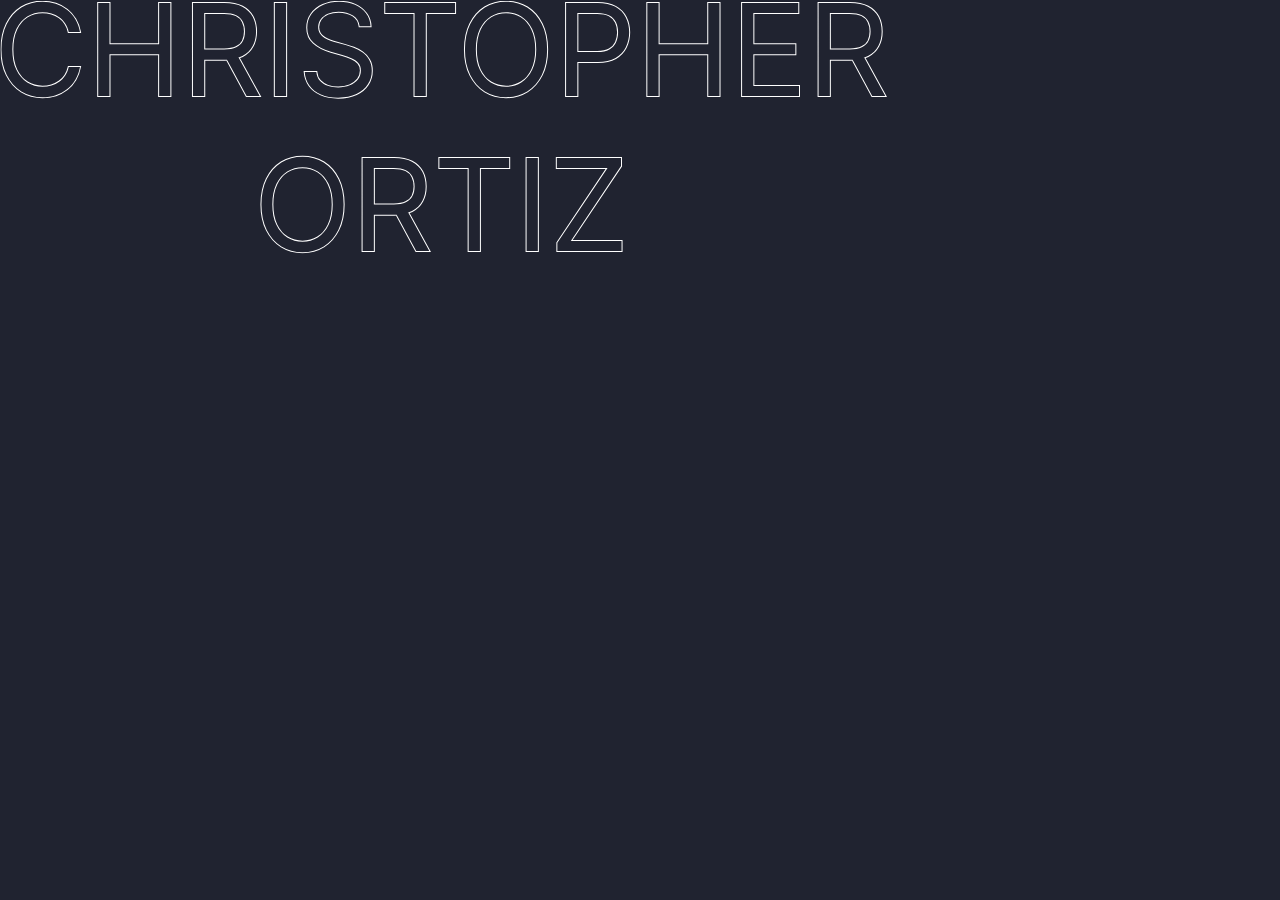
<file: index.html>
<!DOCTYPE html>
<html lang="en">
<head>
    <meta charset="UTF-8">
    <title>Title</title>
    <link rel="stylesheet" href="style.css">
</head>
<body>

<svg id="logo"
     width="887" height="254" viewBox="0 0 887 254" fill="none" xmlns="http://www.w3.org/2000/svg">
    <mask id="path-1-outside-1_15_5" maskUnits="userSpaceOnUse" x="0.448853" y="0.636353" width="887" height="253" fill="black">
        <rect fill="white" x="0.448853" y="0.636353" width="887" height="253"/>
        <path d="M79.9943 32H68.7216C68.0549 28.7576 66.8883 25.9091 65.2216 23.4545C63.5852 21 61.5852 18.9394 59.2216 17.2727C56.8882 15.5757 54.2973 14.303 51.4489 13.4545C48.6004 12.6061 45.6307 12.1818 42.5398 12.1818C36.9034 12.1818 31.7973 13.6061 27.2216 16.4545C22.6761 19.303 19.0549 23.5 16.3579 29.0454C13.6913 34.5909 12.3579 41.3939 12.3579 49.4545C12.3579 57.5151 13.6913 64.3182 16.3579 69.8636C19.0549 75.4091 22.6761 79.6061 27.2216 82.4545C31.7973 85.303 36.9034 86.7273 42.5398 86.7273C45.6307 86.7273 48.6004 86.303 51.4489 85.4545C54.2973 84.6061 56.8882 83.3485 59.2216 81.6818C61.5852 79.9848 63.5852 77.9091 65.2216 75.4545C66.8883 72.9697 68.0549 70.1212 68.7216 66.9091H79.9943C79.1458 71.6667 77.6004 75.9242 75.3579 79.6818C73.1155 83.4394 70.3276 86.6364 66.9943 89.2727C63.661 91.8788 59.9186 93.8636 55.767 95.2273C51.6458 96.5909 47.2367 97.2727 42.5398 97.2727C34.6004 97.2727 27.5398 95.3333 21.3579 91.4545C15.1761 87.5757 10.3125 82.0606 6.76703 74.9091C3.22158 67.7576 1.44885 59.2727 1.44885 49.4545C1.44885 39.6364 3.22158 31.1515 6.76703 24C10.3125 16.8485 15.1761 11.3333 21.3579 7.45454C27.5398 3.57575 34.6004 1.63635 42.5398 1.63635C47.2367 1.63635 51.6458 2.31817 55.767 3.68181C59.9186 5.04545 63.661 7.04545 66.9943 9.68181C70.3276 12.2879 73.1155 15.4697 75.3579 19.2273C77.6004 22.9545 79.1458 27.2121 79.9943 32Z"/>
        <path d="M98.2102 96V2.90908H109.483V44.3636H159.119V2.90908H170.392V96H159.119V54.3636H109.483V96H98.2102Z"/>
        <path d="M192.96 96V2.90908H224.415C231.687 2.90908 237.657 4.1515 242.324 6.63635C246.991 9.0909 250.445 12.4697 252.687 16.7727C254.93 21.0757 256.051 25.9697 256.051 31.4545C256.051 36.9394 254.93 41.803 252.687 46.0454C250.445 50.2879 247.006 53.6212 242.369 56.0454C237.733 58.4394 231.809 59.6364 224.597 59.6364H199.142V49.4545H224.233C229.203 49.4545 233.203 48.7273 236.233 47.2727C239.294 45.8182 241.506 43.7576 242.869 41.0909C244.263 38.3939 244.96 35.1818 244.96 31.4545C244.96 27.7273 244.263 24.4697 242.869 21.6818C241.475 18.8939 239.248 16.7424 236.187 15.2273C233.127 13.6818 229.081 12.9091 224.051 12.9091H204.233V96H192.96ZM236.778 54.1818L259.688 96H246.597L224.051 54.1818H236.778Z"/>
        <path d="M286.108 2.90908V96H274.835V2.90908H286.108Z"/>
        <path d="M359.619 26.1818C359.074 21.5757 356.862 18 352.983 15.4545C349.104 12.9091 344.347 11.6364 338.71 11.6364C334.589 11.6364 330.983 12.303 327.892 13.6364C324.831 14.9697 322.438 16.803 320.71 19.1364C319.013 21.4697 318.165 24.1212 318.165 27.0909C318.165 29.5757 318.756 31.7121 319.938 33.5C321.15 35.2576 322.695 36.7273 324.574 37.9091C326.453 39.0606 328.422 40.0151 330.483 40.7727C332.544 41.5 334.437 42.0909 336.165 42.5454L345.619 45.0909C348.044 45.7273 350.741 46.6061 353.71 47.7273C356.71 48.8485 359.574 50.3788 362.301 52.3182C365.059 54.2273 367.331 56.6818 369.119 59.6818C370.907 62.6818 371.801 66.3636 371.801 70.7273C371.801 75.7576 370.483 80.303 367.847 84.3636C365.241 88.4242 361.422 91.6515 356.392 94.0454C351.392 96.4394 345.316 97.6364 338.165 97.6364C331.498 97.6364 325.725 96.5606 320.847 94.4091C315.998 92.2576 312.18 89.2576 309.392 85.4091C306.634 81.5606 305.074 77.0909 304.71 72H316.347C316.65 75.5151 317.831 78.4242 319.892 80.7273C321.983 83 324.619 84.697 327.801 85.8182C331.013 86.9091 334.468 87.4545 338.165 87.4545C342.468 87.4545 346.331 86.7576 349.756 85.3636C353.18 83.9394 355.892 81.9697 357.892 79.4545C359.892 76.9091 360.892 73.9394 360.892 70.5454C360.892 67.4545 360.028 64.9394 358.301 63C356.574 61.0606 354.301 59.4848 351.483 58.2727C348.665 57.0606 345.619 56 342.347 55.0909L330.892 51.8182C323.619 49.7273 317.862 46.7424 313.619 42.8636C309.377 38.9848 307.256 33.9091 307.256 27.6364C307.256 22.4242 308.665 17.8788 311.483 14C314.331 10.0909 318.15 7.0606 322.938 4.90908C327.756 2.72726 333.134 1.63635 339.074 1.63635C345.074 1.63635 350.407 2.71211 355.074 4.86362C359.741 6.98484 363.437 9.89393 366.165 13.5909C368.922 17.2879 370.377 21.4848 370.528 26.1818H359.619Z"/>
        <path d="M385.244 12.9091V2.90908H455.062V12.9091H425.79V96H414.517V12.9091H385.244Z"/>
        <path d="M547.131 49.4545C547.131 59.2727 545.358 67.7576 541.812 74.9091C538.267 82.0606 533.403 87.5757 527.222 91.4545C521.04 95.3333 513.979 97.2727 506.04 97.2727C498.1 97.2727 491.04 95.3333 484.858 91.4545C478.676 87.5757 473.813 82.0606 470.267 74.9091C466.722 67.7576 464.949 59.2727 464.949 49.4545C464.949 39.6364 466.722 31.1515 470.267 24C473.813 16.8485 478.676 11.3333 484.858 7.45454C491.04 3.57575 498.1 1.63635 506.04 1.63635C513.979 1.63635 521.04 3.57575 527.222 7.45454C533.403 11.3333 538.267 16.8485 541.812 24C545.358 31.1515 547.131 39.6364 547.131 49.4545ZM536.222 49.4545C536.222 41.3939 534.873 34.5909 532.176 29.0454C529.509 23.5 525.888 19.303 521.312 16.4545C516.767 13.6061 511.676 12.1818 506.04 12.1818C500.403 12.1818 495.297 13.6061 490.722 16.4545C486.176 19.303 482.555 23.5 479.858 29.0454C477.191 34.5909 475.858 41.3939 475.858 49.4545C475.858 57.5151 477.191 64.3182 479.858 69.8636C482.555 75.4091 486.176 79.6061 490.722 82.4545C495.297 85.303 500.403 86.7273 506.04 86.7273C511.676 86.7273 516.767 85.303 521.312 82.4545C525.888 79.6061 529.509 75.4091 532.176 69.8636C534.873 64.3182 536.222 57.5151 536.222 49.4545Z"/>
        <path d="M566.085 96V2.90908H597.54C604.843 2.90908 610.812 4.22726 615.449 6.86362C620.116 9.46969 623.57 13 625.812 17.4545C628.055 21.9091 629.176 26.8788 629.176 32.3636C629.176 37.8485 628.055 42.8333 625.812 47.3182C623.6 51.803 620.176 55.3788 615.54 58.0454C610.903 60.6818 604.964 62 597.722 62H575.176V52H597.358C602.358 52 606.373 51.1364 609.403 49.4091C612.434 47.6818 614.631 45.3485 615.994 42.4091C617.388 39.4394 618.085 36.0909 618.085 32.3636C618.085 28.6364 617.388 25.303 615.994 22.3636C614.631 19.4242 612.419 17.1212 609.358 15.4545C606.297 13.7576 602.237 12.9091 597.176 12.9091H577.358V96H566.085Z"/>
        <path d="M647.335 96V2.90908H658.608V44.3636H708.244V2.90908H719.517V96H708.244V54.3636H658.608V96H647.335Z"/>
        <path d="M742.085 96V2.90908H798.267V12.9091H753.358V44.3636H795.358V54.3636H753.358V86H798.994V96H742.085Z"/>
        <path d="M818.585 96V2.90908H850.04C857.313 2.90908 863.282 4.1515 867.949 6.63635C872.616 9.0909 876.07 12.4697 878.312 16.7727C880.555 21.0757 881.676 25.9697 881.676 31.4545C881.676 36.9394 880.555 41.803 878.312 46.0454C876.07 50.2879 872.631 53.6212 867.994 56.0454C863.358 58.4394 857.434 59.6364 850.222 59.6364H824.767V49.4545H849.858C854.828 49.4545 858.828 48.7273 861.858 47.2727C864.919 45.8182 867.131 43.7576 868.494 41.0909C869.888 38.3939 870.585 35.1818 870.585 31.4545C870.585 27.7273 869.888 24.4697 868.494 21.6818C867.1 18.8939 864.873 16.7424 861.812 15.2273C858.752 13.6818 854.706 12.9091 849.676 12.9091H829.858V96H818.585ZM862.403 54.1818L885.312 96H872.222L849.676 54.1818H862.403Z"/>
        <path d="M343.631 204.455C343.631 214.273 341.858 222.758 338.312 229.909C334.767 237.061 329.903 242.576 323.722 246.455C317.54 250.333 310.479 252.273 302.54 252.273C294.6 252.273 287.54 250.333 281.358 246.455C275.176 242.576 270.313 237.061 266.767 229.909C263.222 222.758 261.449 214.273 261.449 204.455C261.449 194.636 263.222 186.152 266.767 179C270.313 171.848 275.176 166.333 281.358 162.455C287.54 158.576 294.6 156.636 302.54 156.636C310.479 156.636 317.54 158.576 323.722 162.455C329.903 166.333 334.767 171.848 338.312 179C341.858 186.152 343.631 194.636 343.631 204.455ZM332.722 204.455C332.722 196.394 331.373 189.591 328.676 184.045C326.009 178.5 322.388 174.303 317.812 171.455C313.267 168.606 308.176 167.182 302.54 167.182C296.903 167.182 291.797 168.606 287.222 171.455C282.676 174.303 279.055 178.5 276.358 184.045C273.691 189.591 272.358 196.394 272.358 204.455C272.358 212.515 273.691 219.318 276.358 224.864C279.055 230.409 282.676 234.606 287.222 237.455C291.797 240.303 296.903 241.727 302.54 241.727C308.176 241.727 313.267 240.303 317.812 237.455C322.388 234.606 326.009 230.409 328.676 224.864C331.373 219.318 332.722 212.515 332.722 204.455Z"/>
        <path d="M362.585 251V157.909H394.04C401.312 157.909 407.282 159.152 411.949 161.636C416.616 164.091 420.07 167.47 422.312 171.773C424.555 176.076 425.676 180.97 425.676 186.455C425.676 191.939 424.555 196.803 422.312 201.045C420.07 205.288 416.631 208.621 411.994 211.045C407.358 213.439 401.434 214.636 394.222 214.636H368.767V204.455H393.858C398.828 204.455 402.828 203.727 405.858 202.273C408.919 200.818 411.131 198.758 412.494 196.091C413.888 193.394 414.585 190.182 414.585 186.455C414.585 182.727 413.888 179.47 412.494 176.682C411.1 173.894 408.873 171.742 405.812 170.227C402.752 168.682 398.706 167.909 393.676 167.909H373.858V251H362.585ZM406.403 209.182L429.312 251H416.222L393.676 209.182H406.403Z"/>
        <path d="M439.369 167.909V157.909H509.188V167.909H479.915V251H468.642V167.909H439.369Z"/>
        <path d="M537.858 157.909V251H526.585V157.909H537.858Z"/>
        <path d="M557.369 251V242.818L607.551 167.909H556.824V157.909H621.006V166.091L570.824 241H621.551V251H557.369Z"/>
    </mask>
    <path d="M79.9943 32H68.7216C68.0549 28.7576 66.8883 25.9091 65.2216 23.4545C63.5852 21 61.5852 18.9394 59.2216 17.2727C56.8882 15.5757 54.2973 14.303 51.4489 13.4545C48.6004 12.6061 45.6307 12.1818 42.5398 12.1818C36.9034 12.1818 31.7973 13.6061 27.2216 16.4545C22.6761 19.303 19.0549 23.5 16.3579 29.0454C13.6913 34.5909 12.3579 41.3939 12.3579 49.4545C12.3579 57.5151 13.6913 64.3182 16.3579 69.8636C19.0549 75.4091 22.6761 79.6061 27.2216 82.4545C31.7973 85.303 36.9034 86.7273 42.5398 86.7273C45.6307 86.7273 48.6004 86.303 51.4489 85.4545C54.2973 84.6061 56.8882 83.3485 59.2216 81.6818C61.5852 79.9848 63.5852 77.9091 65.2216 75.4545C66.8883 72.9697 68.0549 70.1212 68.7216 66.9091H79.9943C79.1458 71.6667 77.6004 75.9242 75.3579 79.6818C73.1155 83.4394 70.3276 86.6364 66.9943 89.2727C63.661 91.8788 59.9186 93.8636 55.767 95.2273C51.6458 96.5909 47.2367 97.2727 42.5398 97.2727C34.6004 97.2727 27.5398 95.3333 21.3579 91.4545C15.1761 87.5757 10.3125 82.0606 6.76703 74.9091C3.22158 67.7576 1.44885 59.2727 1.44885 49.4545C1.44885 39.6364 3.22158 31.1515 6.76703 24C10.3125 16.8485 15.1761 11.3333 21.3579 7.45454C27.5398 3.57575 34.6004 1.63635 42.5398 1.63635C47.2367 1.63635 51.6458 2.31817 55.767 3.68181C59.9186 5.04545 63.661 7.04545 66.9943 9.68181C70.3276 12.2879 73.1155 15.4697 75.3579 19.2273C77.6004 22.9545 79.1458 27.2121 79.9943 32Z" stroke="white" stroke-width="2" mask="url(#path-1-outside-1_15_5)"/>
    <path d="M98.2102 96V2.90908H109.483V44.3636H159.119V2.90908H170.392V96H159.119V54.3636H109.483V96H98.2102Z" stroke="white" stroke-width="2" mask="url(#path-1-outside-1_15_5)"/>
    <path d="M192.96 96V2.90908H224.415C231.687 2.90908 237.657 4.1515 242.324 6.63635C246.991 9.0909 250.445 12.4697 252.687 16.7727C254.93 21.0757 256.051 25.9697 256.051 31.4545C256.051 36.9394 254.93 41.803 252.687 46.0454C250.445 50.2879 247.006 53.6212 242.369 56.0454C237.733 58.4394 231.809 59.6364 224.597 59.6364H199.142V49.4545H224.233C229.203 49.4545 233.203 48.7273 236.233 47.2727C239.294 45.8182 241.506 43.7576 242.869 41.0909C244.263 38.3939 244.96 35.1818 244.96 31.4545C244.96 27.7273 244.263 24.4697 242.869 21.6818C241.475 18.8939 239.248 16.7424 236.187 15.2273C233.127 13.6818 229.081 12.9091 224.051 12.9091H204.233V96H192.96ZM236.778 54.1818L259.688 96H246.597L224.051 54.1818H236.778Z" stroke="white" stroke-width="2" mask="url(#path-1-outside-1_15_5)"/>
    <path d="M286.108 2.90908V96H274.835V2.90908H286.108Z" stroke="white" stroke-width="2" mask="url(#path-1-outside-1_15_5)"/>
    <path d="M359.619 26.1818C359.074 21.5757 356.862 18 352.983 15.4545C349.104 12.9091 344.347 11.6364 338.71 11.6364C334.589 11.6364 330.983 12.303 327.892 13.6364C324.831 14.9697 322.438 16.803 320.71 19.1364C319.013 21.4697 318.165 24.1212 318.165 27.0909C318.165 29.5757 318.756 31.7121 319.938 33.5C321.15 35.2576 322.695 36.7273 324.574 37.9091C326.453 39.0606 328.422 40.0151 330.483 40.7727C332.544 41.5 334.437 42.0909 336.165 42.5454L345.619 45.0909C348.044 45.7273 350.741 46.6061 353.71 47.7273C356.71 48.8485 359.574 50.3788 362.301 52.3182C365.059 54.2273 367.331 56.6818 369.119 59.6818C370.907 62.6818 371.801 66.3636 371.801 70.7273C371.801 75.7576 370.483 80.303 367.847 84.3636C365.241 88.4242 361.422 91.6515 356.392 94.0454C351.392 96.4394 345.316 97.6364 338.165 97.6364C331.498 97.6364 325.725 96.5606 320.847 94.4091C315.998 92.2576 312.18 89.2576 309.392 85.4091C306.634 81.5606 305.074 77.0909 304.71 72H316.347C316.65 75.5151 317.831 78.4242 319.892 80.7273C321.983 83 324.619 84.697 327.801 85.8182C331.013 86.9091 334.468 87.4545 338.165 87.4545C342.468 87.4545 346.331 86.7576 349.756 85.3636C353.18 83.9394 355.892 81.9697 357.892 79.4545C359.892 76.9091 360.892 73.9394 360.892 70.5454C360.892 67.4545 360.028 64.9394 358.301 63C356.574 61.0606 354.301 59.4848 351.483 58.2727C348.665 57.0606 345.619 56 342.347 55.0909L330.892 51.8182C323.619 49.7273 317.862 46.7424 313.619 42.8636C309.377 38.9848 307.256 33.9091 307.256 27.6364C307.256 22.4242 308.665 17.8788 311.483 14C314.331 10.0909 318.15 7.0606 322.938 4.90908C327.756 2.72726 333.134 1.63635 339.074 1.63635C345.074 1.63635 350.407 2.71211 355.074 4.86362C359.741 6.98484 363.437 9.89393 366.165 13.5909C368.922 17.2879 370.377 21.4848 370.528 26.1818H359.619Z" stroke="white" stroke-width="2" mask="url(#path-1-outside-1_15_5)"/>
    <path d="M385.244 12.9091V2.90908H455.062V12.9091H425.79V96H414.517V12.9091H385.244Z" stroke="white" stroke-width="2" mask="url(#path-1-outside-1_15_5)"/>
    <path d="M547.131 49.4545C547.131 59.2727 545.358 67.7576 541.812 74.9091C538.267 82.0606 533.403 87.5757 527.222 91.4545C521.04 95.3333 513.979 97.2727 506.04 97.2727C498.1 97.2727 491.04 95.3333 484.858 91.4545C478.676 87.5757 473.813 82.0606 470.267 74.9091C466.722 67.7576 464.949 59.2727 464.949 49.4545C464.949 39.6364 466.722 31.1515 470.267 24C473.813 16.8485 478.676 11.3333 484.858 7.45454C491.04 3.57575 498.1 1.63635 506.04 1.63635C513.979 1.63635 521.04 3.57575 527.222 7.45454C533.403 11.3333 538.267 16.8485 541.812 24C545.358 31.1515 547.131 39.6364 547.131 49.4545ZM536.222 49.4545C536.222 41.3939 534.873 34.5909 532.176 29.0454C529.509 23.5 525.888 19.303 521.312 16.4545C516.767 13.6061 511.676 12.1818 506.04 12.1818C500.403 12.1818 495.297 13.6061 490.722 16.4545C486.176 19.303 482.555 23.5 479.858 29.0454C477.191 34.5909 475.858 41.3939 475.858 49.4545C475.858 57.5151 477.191 64.3182 479.858 69.8636C482.555 75.4091 486.176 79.6061 490.722 82.4545C495.297 85.303 500.403 86.7273 506.04 86.7273C511.676 86.7273 516.767 85.303 521.312 82.4545C525.888 79.6061 529.509 75.4091 532.176 69.8636C534.873 64.3182 536.222 57.5151 536.222 49.4545Z" stroke="white" stroke-width="2" mask="url(#path-1-outside-1_15_5)"/>
    <path d="M566.085 96V2.90908H597.54C604.843 2.90908 610.812 4.22726 615.449 6.86362C620.116 9.46969 623.57 13 625.812 17.4545C628.055 21.9091 629.176 26.8788 629.176 32.3636C629.176 37.8485 628.055 42.8333 625.812 47.3182C623.6 51.803 620.176 55.3788 615.54 58.0454C610.903 60.6818 604.964 62 597.722 62H575.176V52H597.358C602.358 52 606.373 51.1364 609.403 49.4091C612.434 47.6818 614.631 45.3485 615.994 42.4091C617.388 39.4394 618.085 36.0909 618.085 32.3636C618.085 28.6364 617.388 25.303 615.994 22.3636C614.631 19.4242 612.419 17.1212 609.358 15.4545C606.297 13.7576 602.237 12.9091 597.176 12.9091H577.358V96H566.085Z" stroke="white" stroke-width="2" mask="url(#path-1-outside-1_15_5)"/>
    <path d="M647.335 96V2.90908H658.608V44.3636H708.244V2.90908H719.517V96H708.244V54.3636H658.608V96H647.335Z" stroke="white" stroke-width="2" mask="url(#path-1-outside-1_15_5)"/>
    <path d="M742.085 96V2.90908H798.267V12.9091H753.358V44.3636H795.358V54.3636H753.358V86H798.994V96H742.085Z" stroke="white" stroke-width="2" mask="url(#path-1-outside-1_15_5)"/>
    <path d="M818.585 96V2.90908H850.04C857.313 2.90908 863.282 4.1515 867.949 6.63635C872.616 9.0909 876.07 12.4697 878.312 16.7727C880.555 21.0757 881.676 25.9697 881.676 31.4545C881.676 36.9394 880.555 41.803 878.312 46.0454C876.07 50.2879 872.631 53.6212 867.994 56.0454C863.358 58.4394 857.434 59.6364 850.222 59.6364H824.767V49.4545H849.858C854.828 49.4545 858.828 48.7273 861.858 47.2727C864.919 45.8182 867.131 43.7576 868.494 41.0909C869.888 38.3939 870.585 35.1818 870.585 31.4545C870.585 27.7273 869.888 24.4697 868.494 21.6818C867.1 18.8939 864.873 16.7424 861.812 15.2273C858.752 13.6818 854.706 12.9091 849.676 12.9091H829.858V96H818.585ZM862.403 54.1818L885.312 96H872.222L849.676 54.1818H862.403Z" stroke="white" stroke-width="2" mask="url(#path-1-outside-1_15_5)"/>
    <path d="M343.631 204.455C343.631 214.273 341.858 222.758 338.312 229.909C334.767 237.061 329.903 242.576 323.722 246.455C317.54 250.333 310.479 252.273 302.54 252.273C294.6 252.273 287.54 250.333 281.358 246.455C275.176 242.576 270.313 237.061 266.767 229.909C263.222 222.758 261.449 214.273 261.449 204.455C261.449 194.636 263.222 186.152 266.767 179C270.313 171.848 275.176 166.333 281.358 162.455C287.54 158.576 294.6 156.636 302.54 156.636C310.479 156.636 317.54 158.576 323.722 162.455C329.903 166.333 334.767 171.848 338.312 179C341.858 186.152 343.631 194.636 343.631 204.455ZM332.722 204.455C332.722 196.394 331.373 189.591 328.676 184.045C326.009 178.5 322.388 174.303 317.812 171.455C313.267 168.606 308.176 167.182 302.54 167.182C296.903 167.182 291.797 168.606 287.222 171.455C282.676 174.303 279.055 178.5 276.358 184.045C273.691 189.591 272.358 196.394 272.358 204.455C272.358 212.515 273.691 219.318 276.358 224.864C279.055 230.409 282.676 234.606 287.222 237.455C291.797 240.303 296.903 241.727 302.54 241.727C308.176 241.727 313.267 240.303 317.812 237.455C322.388 234.606 326.009 230.409 328.676 224.864C331.373 219.318 332.722 212.515 332.722 204.455Z" stroke="white" stroke-width="2" mask="url(#path-1-outside-1_15_5)"/>
    <path d="M362.585 251V157.909H394.04C401.312 157.909 407.282 159.152 411.949 161.636C416.616 164.091 420.07 167.47 422.312 171.773C424.555 176.076 425.676 180.97 425.676 186.455C425.676 191.939 424.555 196.803 422.312 201.045C420.07 205.288 416.631 208.621 411.994 211.045C407.358 213.439 401.434 214.636 394.222 214.636H368.767V204.455H393.858C398.828 204.455 402.828 203.727 405.858 202.273C408.919 200.818 411.131 198.758 412.494 196.091C413.888 193.394 414.585 190.182 414.585 186.455C414.585 182.727 413.888 179.47 412.494 176.682C411.1 173.894 408.873 171.742 405.812 170.227C402.752 168.682 398.706 167.909 393.676 167.909H373.858V251H362.585ZM406.403 209.182L429.312 251H416.222L393.676 209.182H406.403Z" stroke="white" stroke-width="2" mask="url(#path-1-outside-1_15_5)"/>
    <path d="M439.369 167.909V157.909H509.188V167.909H479.915V251H468.642V167.909H439.369Z" stroke="white" stroke-width="2" mask="url(#path-1-outside-1_15_5)"/>
    <path d="M537.858 157.909V251H526.585V157.909H537.858Z" stroke="white" stroke-width="2" mask="url(#path-1-outside-1_15_5)"/>
    <path d="M557.369 251V242.818L607.551 167.909H556.824V157.909H621.006V166.091L570.824 241H621.551V251H557.369Z" stroke="white" stroke-width="2" mask="url(#path-1-outside-1_15_5)"/>
</svg>




<!--<path-->
<!--    d="M489.672 105H476.568L423.864 25.08V105H410.76V4.488H423.864L476.568 84.264V4.488H489.672V105Z"-->
<!--    stroke="white"-->
<!--    stroke-width="5"-->
<!--    />-->
<script src="app.js"></script>
</body>
</html>
</file>
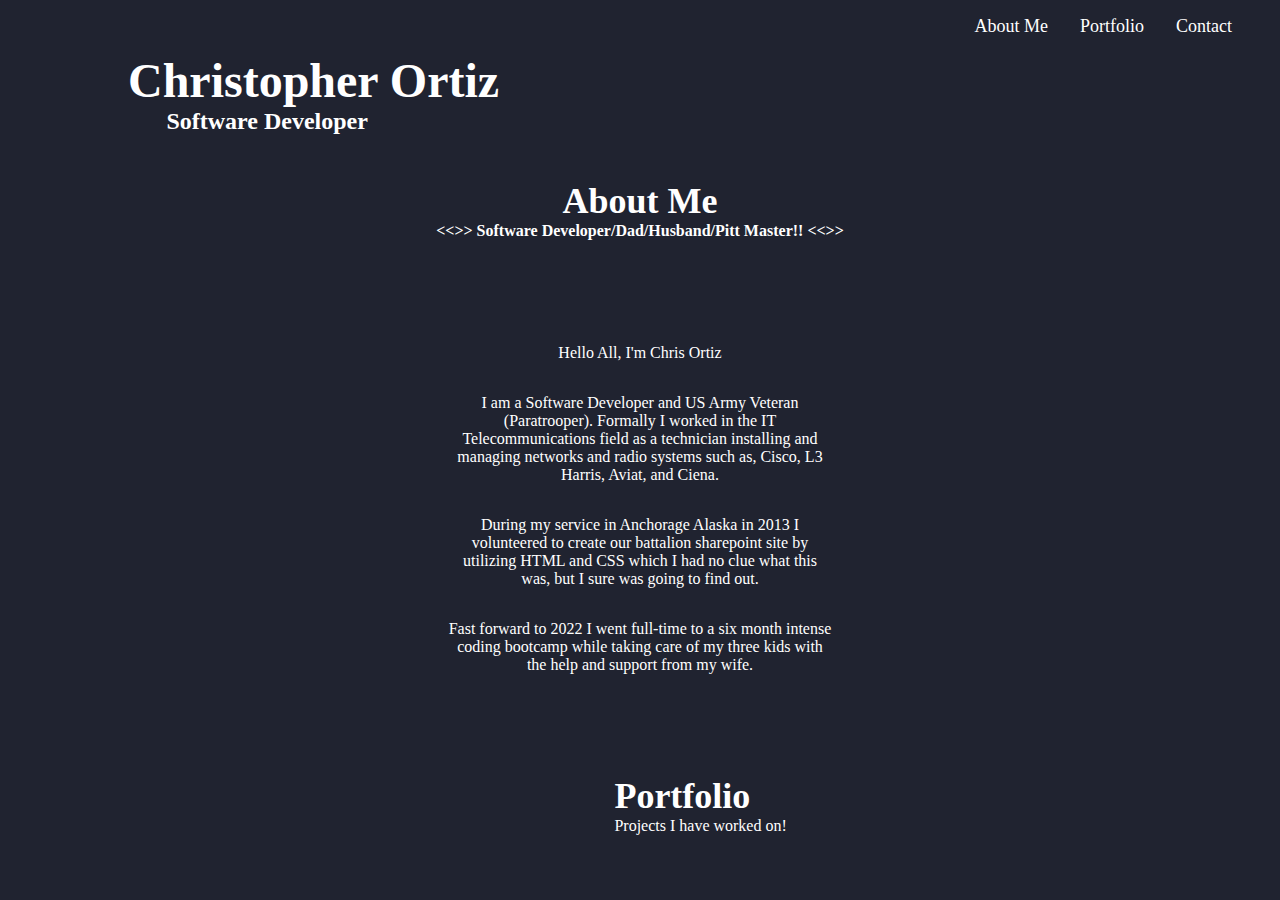
<file: html/index.html>
<!DOCTYPE html>
<html lang="en">
<head>
    <meta charset="UTF-8">
    <title>Title</title>
    <script src="https://code.jquery.com/jquery-2.2.4.js" integrity="sha256-iT6Q9iMJYuQiMWNd9lDyBUStIq/8PuOW33aOqmvFpqI=" crossorigin="anonymous"></script>
    <link rel="stylesheet" href="../style.css">
</head>
<body>

<div id="navbar" class="nav-bar">
    <a class="active">About Me</a>
    <a>Portfolio</a>
    <a>Contact</a>
    <a id="menu" class="icon">
        <i class="fa fa-bars"></i>
    </a>
</div>
<!--<a id="menu" class="icon">-->
<!--    <i class="fa fa-bars"></i>-->
<!--</a>-->

<h1> Christopher Ortiz </h1>
<h2>Software Developer</h2>
<div class="wrap">
<h3>About Me</h3>
<h4><<>> Software Developer/Dad/Husband/Pitt Master!! <<>></h4>
</div>
    <div class="wrapper">
    <p class="intro">Hello All, I'm Chris Ortiz</p>
    <p class="about">I am a Software Developer and US Army Veteran (Paratrooper). Formally I worked in the IT Telecommunications field
    as a technician installing and managing networks and radio systems such as, Cisco, L3 Harris, Aviat, and Ciena.</p>
    <p>During my service in Anchorage Alaska in 2013 I volunteered to create our battalion sharepoint site by utilizing HTML and CSS which I had no clue what this was, but I sure was going to find out.</p>
    <p>Fast forward to 2022 I went full-time to a six month intense coding bootcamp while taking care of my three kids with the help and support from my wife. </p>
</div>

<div class="container">
    <h3>Portfolio</h3>
    <p>Projects I have worked on!</p>
</div>
<!--<div class="loader-wrapper">-->
<!--<span class = "loader">-->
<!--<svg id="logo"-->
<!--     width="887" height="254" viewBox="0 0 887 254" fill="none" xmlns="http://www.w3.org/2000/svg">-->
<!--    <mask id="path-1-outside-1_15_5" maskUnits="userSpaceOnUse" x="0.448853" y="0.636353" width="887" height="253" fill="black">-->
<!--        <rect fill="white" x="0.448853" y="0.636353" width="887" height="253"/>-->
<!--        <path d="M79.9943 32H68.7216C68.0549 28.7576 66.8883 25.9091 65.2216 23.4545C63.5852 21 61.5852 18.9394 59.2216 17.2727C56.8882 15.5757 54.2973 14.303 51.4489 13.4545C48.6004 12.6061 45.6307 12.1818 42.5398 12.1818C36.9034 12.1818 31.7973 13.6061 27.2216 16.4545C22.6761 19.303 19.0549 23.5 16.3579 29.0454C13.6913 34.5909 12.3579 41.3939 12.3579 49.4545C12.3579 57.5151 13.6913 64.3182 16.3579 69.8636C19.0549 75.4091 22.6761 79.6061 27.2216 82.4545C31.7973 85.303 36.9034 86.7273 42.5398 86.7273C45.6307 86.7273 48.6004 86.303 51.4489 85.4545C54.2973 84.6061 56.8882 83.3485 59.2216 81.6818C61.5852 79.9848 63.5852 77.9091 65.2216 75.4545C66.8883 72.9697 68.0549 70.1212 68.7216 66.9091H79.9943C79.1458 71.6667 77.6004 75.9242 75.3579 79.6818C73.1155 83.4394 70.3276 86.6364 66.9943 89.2727C63.661 91.8788 59.9186 93.8636 55.767 95.2273C51.6458 96.5909 47.2367 97.2727 42.5398 97.2727C34.6004 97.2727 27.5398 95.3333 21.3579 91.4545C15.1761 87.5757 10.3125 82.0606 6.76703 74.9091C3.22158 67.7576 1.44885 59.2727 1.44885 49.4545C1.44885 39.6364 3.22158 31.1515 6.76703 24C10.3125 16.8485 15.1761 11.3333 21.3579 7.45454C27.5398 3.57575 34.6004 1.63635 42.5398 1.63635C47.2367 1.63635 51.6458 2.31817 55.767 3.68181C59.9186 5.04545 63.661 7.04545 66.9943 9.68181C70.3276 12.2879 73.1155 15.4697 75.3579 19.2273C77.6004 22.9545 79.1458 27.2121 79.9943 32Z"/>-->
<!--        <path d="M98.2102 96V2.90908H109.483V44.3636H159.119V2.90908H170.392V96H159.119V54.3636H109.483V96H98.2102Z"/>-->
<!--        <path d="M192.96 96V2.90908H224.415C231.687 2.90908 237.657 4.1515 242.324 6.63635C246.991 9.0909 250.445 12.4697 252.687 16.7727C254.93 21.0757 256.051 25.9697 256.051 31.4545C256.051 36.9394 254.93 41.803 252.687 46.0454C250.445 50.2879 247.006 53.6212 242.369 56.0454C237.733 58.4394 231.809 59.6364 224.597 59.6364H199.142V49.4545H224.233C229.203 49.4545 233.203 48.7273 236.233 47.2727C239.294 45.8182 241.506 43.7576 242.869 41.0909C244.263 38.3939 244.96 35.1818 244.96 31.4545C244.96 27.7273 244.263 24.4697 242.869 21.6818C241.475 18.8939 239.248 16.7424 236.187 15.2273C233.127 13.6818 229.081 12.9091 224.051 12.9091H204.233V96H192.96ZM236.778 54.1818L259.688 96H246.597L224.051 54.1818H236.778Z"/>-->
<!--        <path d="M286.108 2.90908V96H274.835V2.90908H286.108Z"/>-->
<!--        <path d="M359.619 26.1818C359.074 21.5757 356.862 18 352.983 15.4545C349.104 12.9091 344.347 11.6364 338.71 11.6364C334.589 11.6364 330.983 12.303 327.892 13.6364C324.831 14.9697 322.438 16.803 320.71 19.1364C319.013 21.4697 318.165 24.1212 318.165 27.0909C318.165 29.5757 318.756 31.7121 319.938 33.5C321.15 35.2576 322.695 36.7273 324.574 37.9091C326.453 39.0606 328.422 40.0151 330.483 40.7727C332.544 41.5 334.437 42.0909 336.165 42.5454L345.619 45.0909C348.044 45.7273 350.741 46.6061 353.71 47.7273C356.71 48.8485 359.574 50.3788 362.301 52.3182C365.059 54.2273 367.331 56.6818 369.119 59.6818C370.907 62.6818 371.801 66.3636 371.801 70.7273C371.801 75.7576 370.483 80.303 367.847 84.3636C365.241 88.4242 361.422 91.6515 356.392 94.0454C351.392 96.4394 345.316 97.6364 338.165 97.6364C331.498 97.6364 325.725 96.5606 320.847 94.4091C315.998 92.2576 312.18 89.2576 309.392 85.4091C306.634 81.5606 305.074 77.0909 304.71 72H316.347C316.65 75.5151 317.831 78.4242 319.892 80.7273C321.983 83 324.619 84.697 327.801 85.8182C331.013 86.9091 334.468 87.4545 338.165 87.4545C342.468 87.4545 346.331 86.7576 349.756 85.3636C353.18 83.9394 355.892 81.9697 357.892 79.4545C359.892 76.9091 360.892 73.9394 360.892 70.5454C360.892 67.4545 360.028 64.9394 358.301 63C356.574 61.0606 354.301 59.4848 351.483 58.2727C348.665 57.0606 345.619 56 342.347 55.0909L330.892 51.8182C323.619 49.7273 317.862 46.7424 313.619 42.8636C309.377 38.9848 307.256 33.9091 307.256 27.6364C307.256 22.4242 308.665 17.8788 311.483 14C314.331 10.0909 318.15 7.0606 322.938 4.90908C327.756 2.72726 333.134 1.63635 339.074 1.63635C345.074 1.63635 350.407 2.71211 355.074 4.86362C359.741 6.98484 363.437 9.89393 366.165 13.5909C368.922 17.2879 370.377 21.4848 370.528 26.1818H359.619Z"/>-->
<!--        <path d="M385.244 12.9091V2.90908H455.062V12.9091H425.79V96H414.517V12.9091H385.244Z"/>-->
<!--        <path d="M547.131 49.4545C547.131 59.2727 545.358 67.7576 541.812 74.9091C538.267 82.0606 533.403 87.5757 527.222 91.4545C521.04 95.3333 513.979 97.2727 506.04 97.2727C498.1 97.2727 491.04 95.3333 484.858 91.4545C478.676 87.5757 473.813 82.0606 470.267 74.9091C466.722 67.7576 464.949 59.2727 464.949 49.4545C464.949 39.6364 466.722 31.1515 470.267 24C473.813 16.8485 478.676 11.3333 484.858 7.45454C491.04 3.57575 498.1 1.63635 506.04 1.63635C513.979 1.63635 521.04 3.57575 527.222 7.45454C533.403 11.3333 538.267 16.8485 541.812 24C545.358 31.1515 547.131 39.6364 547.131 49.4545ZM536.222 49.4545C536.222 41.3939 534.873 34.5909 532.176 29.0454C529.509 23.5 525.888 19.303 521.312 16.4545C516.767 13.6061 511.676 12.1818 506.04 12.1818C500.403 12.1818 495.297 13.6061 490.722 16.4545C486.176 19.303 482.555 23.5 479.858 29.0454C477.191 34.5909 475.858 41.3939 475.858 49.4545C475.858 57.5151 477.191 64.3182 479.858 69.8636C482.555 75.4091 486.176 79.6061 490.722 82.4545C495.297 85.303 500.403 86.7273 506.04 86.7273C511.676 86.7273 516.767 85.303 521.312 82.4545C525.888 79.6061 529.509 75.4091 532.176 69.8636C534.873 64.3182 536.222 57.5151 536.222 49.4545Z"/>-->
<!--        <path d="M566.085 96V2.90908H597.54C604.843 2.90908 610.812 4.22726 615.449 6.86362C620.116 9.46969 623.57 13 625.812 17.4545C628.055 21.9091 629.176 26.8788 629.176 32.3636C629.176 37.8485 628.055 42.8333 625.812 47.3182C623.6 51.803 620.176 55.3788 615.54 58.0454C610.903 60.6818 604.964 62 597.722 62H575.176V52H597.358C602.358 52 606.373 51.1364 609.403 49.4091C612.434 47.6818 614.631 45.3485 615.994 42.4091C617.388 39.4394 618.085 36.0909 618.085 32.3636C618.085 28.6364 617.388 25.303 615.994 22.3636C614.631 19.4242 612.419 17.1212 609.358 15.4545C606.297 13.7576 602.237 12.9091 597.176 12.9091H577.358V96H566.085Z"/>-->
<!--        <path d="M647.335 96V2.90908H658.608V44.3636H708.244V2.90908H719.517V96H708.244V54.3636H658.608V96H647.335Z"/>-->
<!--        <path d="M742.085 96V2.90908H798.267V12.9091H753.358V44.3636H795.358V54.3636H753.358V86H798.994V96H742.085Z"/>-->
<!--        <path d="M818.585 96V2.90908H850.04C857.313 2.90908 863.282 4.1515 867.949 6.63635C872.616 9.0909 876.07 12.4697 878.312 16.7727C880.555 21.0757 881.676 25.9697 881.676 31.4545C881.676 36.9394 880.555 41.803 878.312 46.0454C876.07 50.2879 872.631 53.6212 867.994 56.0454C863.358 58.4394 857.434 59.6364 850.222 59.6364H824.767V49.4545H849.858C854.828 49.4545 858.828 48.7273 861.858 47.2727C864.919 45.8182 867.131 43.7576 868.494 41.0909C869.888 38.3939 870.585 35.1818 870.585 31.4545C870.585 27.7273 869.888 24.4697 868.494 21.6818C867.1 18.8939 864.873 16.7424 861.812 15.2273C858.752 13.6818 854.706 12.9091 849.676 12.9091H829.858V96H818.585ZM862.403 54.1818L885.312 96H872.222L849.676 54.1818H862.403Z"/>-->
<!--        <path d="M343.631 204.455C343.631 214.273 341.858 222.758 338.312 229.909C334.767 237.061 329.903 242.576 323.722 246.455C317.54 250.333 310.479 252.273 302.54 252.273C294.6 252.273 287.54 250.333 281.358 246.455C275.176 242.576 270.313 237.061 266.767 229.909C263.222 222.758 261.449 214.273 261.449 204.455C261.449 194.636 263.222 186.152 266.767 179C270.313 171.848 275.176 166.333 281.358 162.455C287.54 158.576 294.6 156.636 302.54 156.636C310.479 156.636 317.54 158.576 323.722 162.455C329.903 166.333 334.767 171.848 338.312 179C341.858 186.152 343.631 194.636 343.631 204.455ZM332.722 204.455C332.722 196.394 331.373 189.591 328.676 184.045C326.009 178.5 322.388 174.303 317.812 171.455C313.267 168.606 308.176 167.182 302.54 167.182C296.903 167.182 291.797 168.606 287.222 171.455C282.676 174.303 279.055 178.5 276.358 184.045C273.691 189.591 272.358 196.394 272.358 204.455C272.358 212.515 273.691 219.318 276.358 224.864C279.055 230.409 282.676 234.606 287.222 237.455C291.797 240.303 296.903 241.727 302.54 241.727C308.176 241.727 313.267 240.303 317.812 237.455C322.388 234.606 326.009 230.409 328.676 224.864C331.373 219.318 332.722 212.515 332.722 204.455Z"/>-->
<!--        <path d="M362.585 251V157.909H394.04C401.312 157.909 407.282 159.152 411.949 161.636C416.616 164.091 420.07 167.47 422.312 171.773C424.555 176.076 425.676 180.97 425.676 186.455C425.676 191.939 424.555 196.803 422.312 201.045C420.07 205.288 416.631 208.621 411.994 211.045C407.358 213.439 401.434 214.636 394.222 214.636H368.767V204.455H393.858C398.828 204.455 402.828 203.727 405.858 202.273C408.919 200.818 411.131 198.758 412.494 196.091C413.888 193.394 414.585 190.182 414.585 186.455C414.585 182.727 413.888 179.47 412.494 176.682C411.1 173.894 408.873 171.742 405.812 170.227C402.752 168.682 398.706 167.909 393.676 167.909H373.858V251H362.585ZM406.403 209.182L429.312 251H416.222L393.676 209.182H406.403Z"/>-->
<!--        <path d="M439.369 167.909V157.909H509.188V167.909H479.915V251H468.642V167.909H439.369Z"/>-->
<!--        <path d="M537.858 157.909V251H526.585V157.909H537.858Z"/>-->
<!--        <path d="M557.369 251V242.818L607.551 167.909H556.824V157.909H621.006V166.091L570.824 241H621.551V251H557.369Z"/>-->
<!--    </mask>-->
<!--    <path d="M79.9943 32H68.7216C68.0549 28.7576 66.8883 25.9091 65.2216 23.4545C63.5852 21 61.5852 18.9394 59.2216 17.2727C56.8882 15.5757 54.2973 14.303 51.4489 13.4545C48.6004 12.6061 45.6307 12.1818 42.5398 12.1818C36.9034 12.1818 31.7973 13.6061 27.2216 16.4545C22.6761 19.303 19.0549 23.5 16.3579 29.0454C13.6913 34.5909 12.3579 41.3939 12.3579 49.4545C12.3579 57.5151 13.6913 64.3182 16.3579 69.8636C19.0549 75.4091 22.6761 79.6061 27.2216 82.4545C31.7973 85.303 36.9034 86.7273 42.5398 86.7273C45.6307 86.7273 48.6004 86.303 51.4489 85.4545C54.2973 84.6061 56.8882 83.3485 59.2216 81.6818C61.5852 79.9848 63.5852 77.9091 65.2216 75.4545C66.8883 72.9697 68.0549 70.1212 68.7216 66.9091H79.9943C79.1458 71.6667 77.6004 75.9242 75.3579 79.6818C73.1155 83.4394 70.3276 86.6364 66.9943 89.2727C63.661 91.8788 59.9186 93.8636 55.767 95.2273C51.6458 96.5909 47.2367 97.2727 42.5398 97.2727C34.6004 97.2727 27.5398 95.3333 21.3579 91.4545C15.1761 87.5757 10.3125 82.0606 6.76703 74.9091C3.22158 67.7576 1.44885 59.2727 1.44885 49.4545C1.44885 39.6364 3.22158 31.1515 6.76703 24C10.3125 16.8485 15.1761 11.3333 21.3579 7.45454C27.5398 3.57575 34.6004 1.63635 42.5398 1.63635C47.2367 1.63635 51.6458 2.31817 55.767 3.68181C59.9186 5.04545 63.661 7.04545 66.9943 9.68181C70.3276 12.2879 73.1155 15.4697 75.3579 19.2273C77.6004 22.9545 79.1458 27.2121 79.9943 32Z" stroke="white" stroke-width="2" mask="url(#path-1-outside-1_15_5)"/>-->
<!--    <path d="M98.2102 96V2.90908H109.483V44.3636H159.119V2.90908H170.392V96H159.119V54.3636H109.483V96H98.2102Z" stroke="white" stroke-width="2" mask="url(#path-1-outside-1_15_5)"/>-->
<!--    <path d="M192.96 96V2.90908H224.415C231.687 2.90908 237.657 4.1515 242.324 6.63635C246.991 9.0909 250.445 12.4697 252.687 16.7727C254.93 21.0757 256.051 25.9697 256.051 31.4545C256.051 36.9394 254.93 41.803 252.687 46.0454C250.445 50.2879 247.006 53.6212 242.369 56.0454C237.733 58.4394 231.809 59.6364 224.597 59.6364H199.142V49.4545H224.233C229.203 49.4545 233.203 48.7273 236.233 47.2727C239.294 45.8182 241.506 43.7576 242.869 41.0909C244.263 38.3939 244.96 35.1818 244.96 31.4545C244.96 27.7273 244.263 24.4697 242.869 21.6818C241.475 18.8939 239.248 16.7424 236.187 15.2273C233.127 13.6818 229.081 12.9091 224.051 12.9091H204.233V96H192.96ZM236.778 54.1818L259.688 96H246.597L224.051 54.1818H236.778Z" stroke="white" stroke-width="2" mask="url(#path-1-outside-1_15_5)"/>-->
<!--    <path d="M286.108 2.90908V96H274.835V2.90908H286.108Z" stroke="white" stroke-width="2" mask="url(#path-1-outside-1_15_5)"/>-->
<!--    <path d="M359.619 26.1818C359.074 21.5757 356.862 18 352.983 15.4545C349.104 12.9091 344.347 11.6364 338.71 11.6364C334.589 11.6364 330.983 12.303 327.892 13.6364C324.831 14.9697 322.438 16.803 320.71 19.1364C319.013 21.4697 318.165 24.1212 318.165 27.0909C318.165 29.5757 318.756 31.7121 319.938 33.5C321.15 35.2576 322.695 36.7273 324.574 37.9091C326.453 39.0606 328.422 40.0151 330.483 40.7727C332.544 41.5 334.437 42.0909 336.165 42.5454L345.619 45.0909C348.044 45.7273 350.741 46.6061 353.71 47.7273C356.71 48.8485 359.574 50.3788 362.301 52.3182C365.059 54.2273 367.331 56.6818 369.119 59.6818C370.907 62.6818 371.801 66.3636 371.801 70.7273C371.801 75.7576 370.483 80.303 367.847 84.3636C365.241 88.4242 361.422 91.6515 356.392 94.0454C351.392 96.4394 345.316 97.6364 338.165 97.6364C331.498 97.6364 325.725 96.5606 320.847 94.4091C315.998 92.2576 312.18 89.2576 309.392 85.4091C306.634 81.5606 305.074 77.0909 304.71 72H316.347C316.65 75.5151 317.831 78.4242 319.892 80.7273C321.983 83 324.619 84.697 327.801 85.8182C331.013 86.9091 334.468 87.4545 338.165 87.4545C342.468 87.4545 346.331 86.7576 349.756 85.3636C353.18 83.9394 355.892 81.9697 357.892 79.4545C359.892 76.9091 360.892 73.9394 360.892 70.5454C360.892 67.4545 360.028 64.9394 358.301 63C356.574 61.0606 354.301 59.4848 351.483 58.2727C348.665 57.0606 345.619 56 342.347 55.0909L330.892 51.8182C323.619 49.7273 317.862 46.7424 313.619 42.8636C309.377 38.9848 307.256 33.9091 307.256 27.6364C307.256 22.4242 308.665 17.8788 311.483 14C314.331 10.0909 318.15 7.0606 322.938 4.90908C327.756 2.72726 333.134 1.63635 339.074 1.63635C345.074 1.63635 350.407 2.71211 355.074 4.86362C359.741 6.98484 363.437 9.89393 366.165 13.5909C368.922 17.2879 370.377 21.4848 370.528 26.1818H359.619Z" stroke="white" stroke-width="2" mask="url(#path-1-outside-1_15_5)"/>-->
<!--    <path d="M385.244 12.9091V2.90908H455.062V12.9091H425.79V96H414.517V12.9091H385.244Z" stroke="white" stroke-width="2" mask="url(#path-1-outside-1_15_5)"/>-->
<!--    <path d="M547.131 49.4545C547.131 59.2727 545.358 67.7576 541.812 74.9091C538.267 82.0606 533.403 87.5757 527.222 91.4545C521.04 95.3333 513.979 97.2727 506.04 97.2727C498.1 97.2727 491.04 95.3333 484.858 91.4545C478.676 87.5757 473.813 82.0606 470.267 74.9091C466.722 67.7576 464.949 59.2727 464.949 49.4545C464.949 39.6364 466.722 31.1515 470.267 24C473.813 16.8485 478.676 11.3333 484.858 7.45454C491.04 3.57575 498.1 1.63635 506.04 1.63635C513.979 1.63635 521.04 3.57575 527.222 7.45454C533.403 11.3333 538.267 16.8485 541.812 24C545.358 31.1515 547.131 39.6364 547.131 49.4545ZM536.222 49.4545C536.222 41.3939 534.873 34.5909 532.176 29.0454C529.509 23.5 525.888 19.303 521.312 16.4545C516.767 13.6061 511.676 12.1818 506.04 12.1818C500.403 12.1818 495.297 13.6061 490.722 16.4545C486.176 19.303 482.555 23.5 479.858 29.0454C477.191 34.5909 475.858 41.3939 475.858 49.4545C475.858 57.5151 477.191 64.3182 479.858 69.8636C482.555 75.4091 486.176 79.6061 490.722 82.4545C495.297 85.303 500.403 86.7273 506.04 86.7273C511.676 86.7273 516.767 85.303 521.312 82.4545C525.888 79.6061 529.509 75.4091 532.176 69.8636C534.873 64.3182 536.222 57.5151 536.222 49.4545Z" stroke="white" stroke-width="2" mask="url(#path-1-outside-1_15_5)"/>-->
<!--    <path d="M566.085 96V2.90908H597.54C604.843 2.90908 610.812 4.22726 615.449 6.86362C620.116 9.46969 623.57 13 625.812 17.4545C628.055 21.9091 629.176 26.8788 629.176 32.3636C629.176 37.8485 628.055 42.8333 625.812 47.3182C623.6 51.803 620.176 55.3788 615.54 58.0454C610.903 60.6818 604.964 62 597.722 62H575.176V52H597.358C602.358 52 606.373 51.1364 609.403 49.4091C612.434 47.6818 614.631 45.3485 615.994 42.4091C617.388 39.4394 618.085 36.0909 618.085 32.3636C618.085 28.6364 617.388 25.303 615.994 22.3636C614.631 19.4242 612.419 17.1212 609.358 15.4545C606.297 13.7576 602.237 12.9091 597.176 12.9091H577.358V96H566.085Z" stroke="white" stroke-width="2" mask="url(#path-1-outside-1_15_5)"/>-->
<!--    <path d="M647.335 96V2.90908H658.608V44.3636H708.244V2.90908H719.517V96H708.244V54.3636H658.608V96H647.335Z" stroke="white" stroke-width="2" mask="url(#path-1-outside-1_15_5)"/>-->
<!--    <path d="M742.085 96V2.90908H798.267V12.9091H753.358V44.3636H795.358V54.3636H753.358V86H798.994V96H742.085Z" stroke="white" stroke-width="2" mask="url(#path-1-outside-1_15_5)"/>-->
<!--    <path d="M818.585 96V2.90908H850.04C857.313 2.90908 863.282 4.1515 867.949 6.63635C872.616 9.0909 876.07 12.4697 878.312 16.7727C880.555 21.0757 881.676 25.9697 881.676 31.4545C881.676 36.9394 880.555 41.803 878.312 46.0454C876.07 50.2879 872.631 53.6212 867.994 56.0454C863.358 58.4394 857.434 59.6364 850.222 59.6364H824.767V49.4545H849.858C854.828 49.4545 858.828 48.7273 861.858 47.2727C864.919 45.8182 867.131 43.7576 868.494 41.0909C869.888 38.3939 870.585 35.1818 870.585 31.4545C870.585 27.7273 869.888 24.4697 868.494 21.6818C867.1 18.8939 864.873 16.7424 861.812 15.2273C858.752 13.6818 854.706 12.9091 849.676 12.9091H829.858V96H818.585ZM862.403 54.1818L885.312 96H872.222L849.676 54.1818H862.403Z" stroke="white" stroke-width="2" mask="url(#path-1-outside-1_15_5)"/>-->
<!--    <path d="M343.631 204.455C343.631 214.273 341.858 222.758 338.312 229.909C334.767 237.061 329.903 242.576 323.722 246.455C317.54 250.333 310.479 252.273 302.54 252.273C294.6 252.273 287.54 250.333 281.358 246.455C275.176 242.576 270.313 237.061 266.767 229.909C263.222 222.758 261.449 214.273 261.449 204.455C261.449 194.636 263.222 186.152 266.767 179C270.313 171.848 275.176 166.333 281.358 162.455C287.54 158.576 294.6 156.636 302.54 156.636C310.479 156.636 317.54 158.576 323.722 162.455C329.903 166.333 334.767 171.848 338.312 179C341.858 186.152 343.631 194.636 343.631 204.455ZM332.722 204.455C332.722 196.394 331.373 189.591 328.676 184.045C326.009 178.5 322.388 174.303 317.812 171.455C313.267 168.606 308.176 167.182 302.54 167.182C296.903 167.182 291.797 168.606 287.222 171.455C282.676 174.303 279.055 178.5 276.358 184.045C273.691 189.591 272.358 196.394 272.358 204.455C272.358 212.515 273.691 219.318 276.358 224.864C279.055 230.409 282.676 234.606 287.222 237.455C291.797 240.303 296.903 241.727 302.54 241.727C308.176 241.727 313.267 240.303 317.812 237.455C322.388 234.606 326.009 230.409 328.676 224.864C331.373 219.318 332.722 212.515 332.722 204.455Z" stroke="white" stroke-width="2" mask="url(#path-1-outside-1_15_5)"/>-->
<!--    <path d="M362.585 251V157.909H394.04C401.312 157.909 407.282 159.152 411.949 161.636C416.616 164.091 420.07 167.47 422.312 171.773C424.555 176.076 425.676 180.97 425.676 186.455C425.676 191.939 424.555 196.803 422.312 201.045C420.07 205.288 416.631 208.621 411.994 211.045C407.358 213.439 401.434 214.636 394.222 214.636H368.767V204.455H393.858C398.828 204.455 402.828 203.727 405.858 202.273C408.919 200.818 411.131 198.758 412.494 196.091C413.888 193.394 414.585 190.182 414.585 186.455C414.585 182.727 413.888 179.47 412.494 176.682C411.1 173.894 408.873 171.742 405.812 170.227C402.752 168.682 398.706 167.909 393.676 167.909H373.858V251H362.585ZM406.403 209.182L429.312 251H416.222L393.676 209.182H406.403Z" stroke="white" stroke-width="2" mask="url(#path-1-outside-1_15_5)"/>-->
<!--    <path d="M439.369 167.909V157.909H509.188V167.909H479.915V251H468.642V167.909H439.369Z" stroke="white" stroke-width="2" mask="url(#path-1-outside-1_15_5)"/>-->
<!--    <path d="M537.858 157.909V251H526.585V157.909H537.858Z" stroke="white" stroke-width="2" mask="url(#path-1-outside-1_15_5)"/>-->
<!--    <path d="M557.369 251V242.818L607.551 167.909H556.824V157.909H621.006V166.091L570.824 241H621.551V251H557.369Z" stroke="white" stroke-width="2" mask="url(#path-1-outside-1_15_5)"/>-->
<!--</svg>-->
<!--</span>-->
<!--</div>-->

<!--<script>-->

<!--//     $(window).on("load", function load(){-->
<!--//         if($(".loader-wrapper").length){-->
<!--//             // $(".loader-wrapper").opacity=1;-->
<!--//             // $(".loader-wrapper").document.style.opacity=1;-->
<!--//             $(".loader-wrapper").delay(2000).fadeOut(2000);-->
<!--//         }-->
<!--//         $(window).removeEventListener("load", load, false);-->
<!--//         document.body.style.opacity = 1;-->
<!--//     });-->
<!--//     $(window).on("load", function(){-->
<!--//         $(".loader-wrapper").fadeOut("slow");-->
<!--//     });-->
<!--</script>-->


<!--<path-->
<!--    d="M489.672 105H476.568L423.864 25.08V105H410.76V4.488H423.864L476.568 84.264V4.488H489.672V105Z"-->
<!--    stroke="white"-->
<!--    stroke-width="5"-->
<!--    />-->
<script src="../app.js"></script>
</body>
</html>
</file>
<file: style.css>
*{
    padding: 0;
    margin: 0;
    /*box-sizing:border-box;*/
}
body{
    /*width:100%;*/
    /*height:100vh;*/
    background-color: rgb(32,35,48);
    /*background-color: black;*/
}
/*.loader{*/
/*    animation: loader 1s infinite ease;*/
/*}*/
.wrap{
    transform: translate(0%,75%);
    text-align: center;
    justify-content: center;
    /*display:grid;*/
    /*grid-template-columns: 25%;*/
    /*!*grid-row-gap:3em;*!*/
    /*justify-content: center;*/
}
.wrapper{
    display:grid;
    grid-template-columns: 30%;
    grid-row-gap: 2em;
    justify-content: center;
    text-align: center;
    transform: translate(0%,45%)
}
h1{
    color: white;
    font-size: 48px;
    display: grid;
    padding-left: 10%;
    /*grid-column-start: 2;*/
    /*grid-column-end: five;*/
    /*grid-row-start: row1-start;*/
    /*grid-row-end: 3;*/
    /*display: flex;*/
    /*padding-top: 5%;*/
    /*padding-left: 10%;*/
    /*transform: translate(10%,55%)*/
    /*min-height: 15vh;*/
}
h2{
    color: white;
    padding-left: 13%;
    /*display: flex;*/
    /*display:flex;*/
    /*text-align: center;*/
    /*padding-top: 2%;*/
    /*padding-left: 10%;*/
    /*transform: translate(-23%, 75%)*/
}
h3{
    color: white;
    font-size: 36px;
    display: grid;
    grid-column-start: 2;
    grid-column-end: five;
    grid-row-start: row1-start;
    grid-row-end: 3;
    /*display:flex;*/
    /*align-items: center;*/
    /*padding-top: 15%;*/
    /*padding-left: 10%;*/
    /*transform: translate(50%, 55%)*/
}
h4{
    color: white;
    display: flex;
    justify-content: center;
    /*align-items: center;*/
    /*padding-top: 6%;*/
    /*transform: translate(45%, 55%)*/
}
p{
    /*display: grid;*/
    /*margin-block-start: 1em;*/
    /*margin-block-end: 1em;*/
    /*margin-inline-start: 0;*/
    /*margin-inline-end: 0;*/
    /*vertical-align: baseline;*/

    color:white;
    /*margin: 10px 0;*/
    /*display: flex;*/
    /*align-items: center;*/
    /*padding-top: 3%;*/
    /*transform: translate(35%, 55%)*/
}
.about {
    grid-column-start: 1;
    /*display: block;*/
    /*margin: 10px 0;*/
    /*text-align: left;*/

    /*position: inherit;*/
    /*transform: translate(35%, 60%)*/
    /*min-width: 100%;*/
    /*padding-top: 1px;*/
}
.container{
    /*display: grid;*/
    /*justify-content: center;*/
    padding-top: 10%;
    transform: translate(48%,65%)
}
.nav-bar a{
    color:white;
    padding: 1rem;
    cursor: pointer;
}
.nav-bar a.active{
    background-color: transparent;
}
.icon{
    color: white;
    cursor: pointer;
    display: flex;
}
/*@media screen and (max-width:850px){*/
/*    .icon{*/
/*        display:block;*/
/*    }*/
/*}*/
a{
    display: flex;
    font-size: 18px;
}
.nav-bar{
    display: flex;
    position: center;
    justify-content: flex-end;
    padding-right: 30px;
    top: 3.7rem;
    left: 0;
    width: 100%;
    background-color: transparent;
    text-align: right;
}
/*.nav-bar.responsive{*/
/*    display: block;*/
/*}*/
/*#logo{*/
/*    position: absolute;*/
/*    top: 50%;*/
/*    left: 50%;*/
/*    transform: translate(-50%, -50%);*/
/*    !*fill: white;*!*/
/*    animation: fill 0.5s ease forwards 3.5s;*/
/*}*/
/*#logo path:nth-child(1){*/
/*    stroke-dasharray: 448;*/
/*    stroke-dashoffset: 448;*/
/*    animation: line-anim 2s ease forwards;*/
/*}*/
/*!*letter "C" starts here*!*/
/*#logo path:nth-child(2){*/
/*    stroke-dasharray: 496px;*/
/*    stroke-dashoffset: 496px;*/
/*    animation: line-anim 2s ease forwards 0.3s;*/
/*}*/
/*!*letter "H" starts here*!*/
/*#logo path:nth-child(3){*/
/*    stroke-dasharray: 496px;*/
/*    stroke-dashoffset: 496px;*/
/*    animation: line-anim 2s ease forwards 0.4s;*/
/*}*/
/*!*letter "R" starts here*!*/
/*#logo path:nth-child(4){*/
/*    stroke-dasharray: 476;*/
/*    stroke-dashoffset: 476;*/
/*    animation: line-anim 2s ease forwards 0.5s;*/
/*}*/
/*!*letter "I" starts here*!*/
/*#logo path:nth-child(5){*/
/*    stroke-dasharray: 476;*/
/*    stroke-dashoffset: 476;*/
/*    animation: line-anim 2s ease forwards 0.6s;*/
/*}*/
/*!*letter "S" starts here*!*/
/*#logo path:nth-child(6){*/
/*    stroke-dasharray: 499;*/
/*    stroke-dashoffset: 499;*/
/*    animation: line-anim 2s ease forwards 0.7s;*/
/*}*/
/*!*letter "T" starts here*!*/
/*#logo path:nth-child(7){*/
/*    stroke-dasharray: 456;*/
/*    stroke-dashoffset: 456;*/
/*    animation: line-anim 2s ease forwards 0.8s;*/
/*}*/
/*!*letter "O" starts here*!*/
/*#logo path:nth-child(8){*/
/*    stroke-dasharray: 496;*/
/*    stroke-dashoffset: 496;*/
/*    animation: line-anim 2s ease forwards 0.9s;*/
/*}*/
/*!*letter "P" starts here*!*/
/*#logo path:nth-child(9){*/
/*    stroke-dasharray: 473;*/
/*    stroke-dashoffset: 473;*/
/*    animation: line-anim 2s ease forwards 1.0s;*/
/*}*/
/*!*letter "H" starts here*!*/
/*#logo path:nth-child(10){*/
/*    stroke-dasharray: 580;*/
/*    stroke-dashoffset: 580;*/
/*    animation: line-anim 2s ease forwards 1.1s;*/
/*}*/
/*!*letter "E" starts here*!*/
/*#logo path:nth-child(11){*/
/*    stroke-dasharray: 580;*/
/*    stroke-dashoffset: 580;*/
/*    animation: line-anim 2s ease forwards 1.2s;*/
/*}*/
/*!*letter "R" starts here*!*/
/*#logo path:nth-child(12){*/
/*    stroke-dasharray: 499;*/
/*    stroke-dashoffset: 499;*/
/*    animation: line-anim 2s ease forwards 1.2s;*/
/*}*/
/*!*letter "O" starts here*!*/
/*#logo path:nth-child(13){*/
/*    stroke-dasharray: 580;*/
/*    stroke-dashoffset: 580;*/
/*    animation: line-anim 2s ease forwards 1.3s;*/
/*}*/
/*!*letter "R" starts here*!*/
/*#logo path:nth-child(14){*/
/*    stroke-dasharray: 499;*/
/*    stroke-dashoffset: 499;*/
/*    animation: line-anim 2s ease forwards 1.1s;*/
/*}*/
/*!*letter "T" starts here*!*/
/*#logo path:nth-child(15){*/
/*    stroke-dasharray: 456;*/
/*    stroke-dashoffset: 456;*/
/*    animation: line-anim 2s ease forwards 0.9s;*/
/*}*/
/*!*letter "I" starts here*!*/
/*#logo path:nth-child(16){*/
/*    stroke-dasharray: 446;*/
/*    stroke-dashoffset: 446;*/
/*    animation: line-anim 2s ease forwards 0.6s;*/
/*}*/
/*!*letter "Z" starts here*!*/
/*#logo path:nth-child(17){*/
/*    stroke-dasharray: 448;*/
/*    stroke-dashoffset: 448;*/
/*    animation: line-anim 2s ease forwards 0.3s;*/
/*}*/
/*@keyframes line-anim{*/
/*    from{*/
/*        fill: white;*/
/*    }*/
/*    to {*/
/*        stroke-dashoffset: 0;*/
/*    }*/
/*    from{*/
/*        fill:transparent;*/
/*    }*/
/*    to{*/
/*        fill:white;*/
/*    }*/
/*}*/
/*@keyframes fill {*/
/*    from{*/
/*        fill: transparent;*/
/*    }*/
/*    to {*/
/*        fill: white;*/
/*    }*/
/*}*/
</file>
